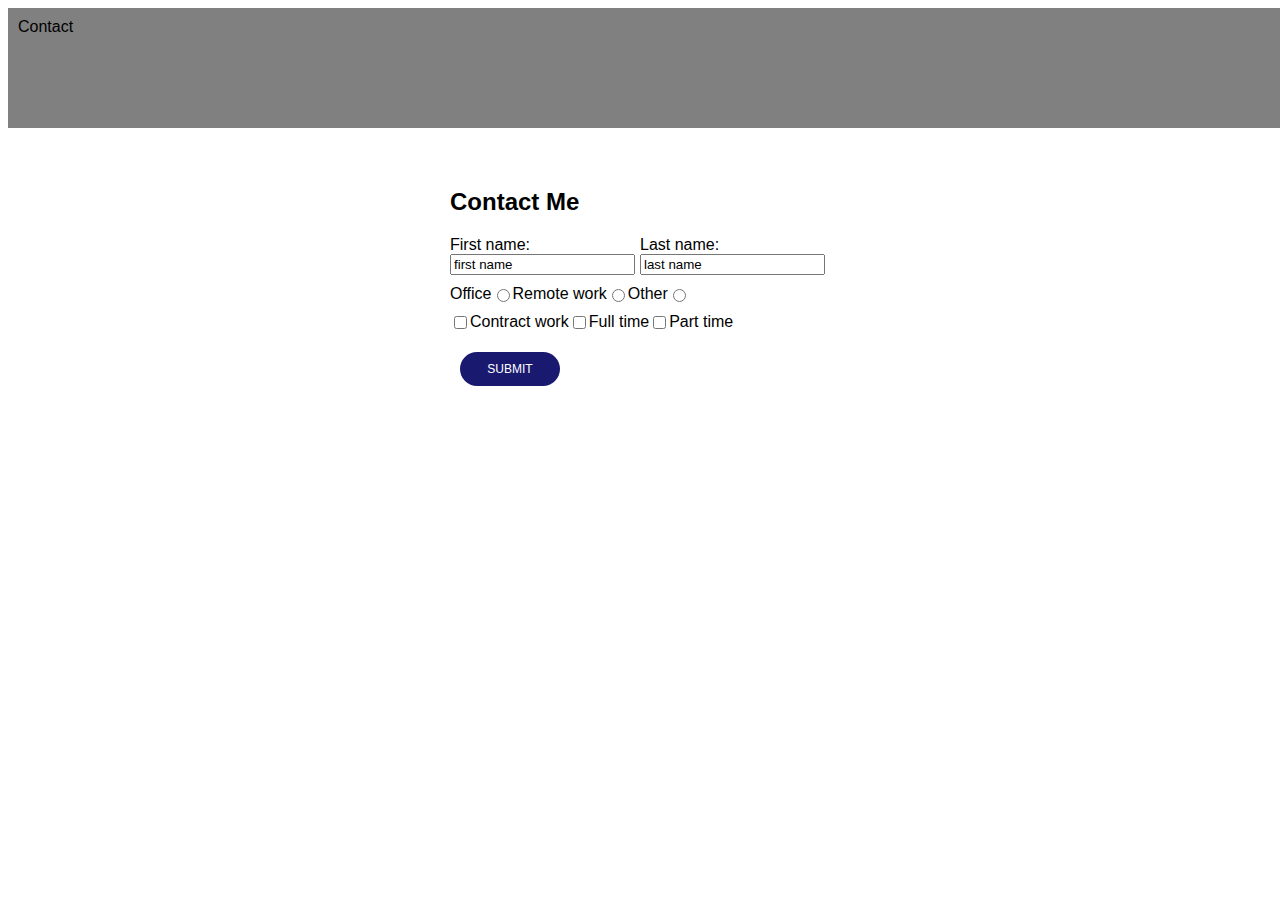
<file: pages/contact.html>
<!DOCTYPE html>
<html>
<head>
    <link rel="stylesheet" href="../style.css">
    <title>Contact Index</title>
    <meta charset="UTF-8" />
</head>
<body>
    <nav>Contact</nav>
    <section class="contact-form">
        <form>
            <h2>Contact Me</h2>
            <div class="input-section">
            <div class="input-group">
            <label for="first-name">First name:</label>
            <input type="text" id="name-input" name="first-name" value="first name"></input>
            </div>
            <div class="input-group">
            <label for="last-name">Last name:</label>
            <input type="text" id="last-input" name="last-name" value="last name"></input>
            </div>
            </div>
            <div class="input-section">
            <label for="office">Office</label>
            <input type="radio" id="office" name="office" value="office"></input>
            <label for="remote-work">Remote work</label>
            <input type="radio" id="remote-work" name="remote-work" value="remote-work"></input>
            <label for="other">Other</label>
            <input type="radio" id="other" name="other" value="other"></input>
            </div>
            <div class="input-section">
            <input type="checkbox" id="contract" name="contract" value="contract"></input>
            <label for="contract">Contract work</label>
            <input type="checkbox" id="full-time" name="full-time" value="full-time"></input>
            <label for="full-time">Full time</label>
            <input type="checkbox" id="part-time" name="part-time" value="part-time"></input>
            <label for="part-time">Part time</label>
            </div>
            <input class="button" type="submit" value="submit"></input>
         
        </form>
    </section>

</body>
</html>
</file>
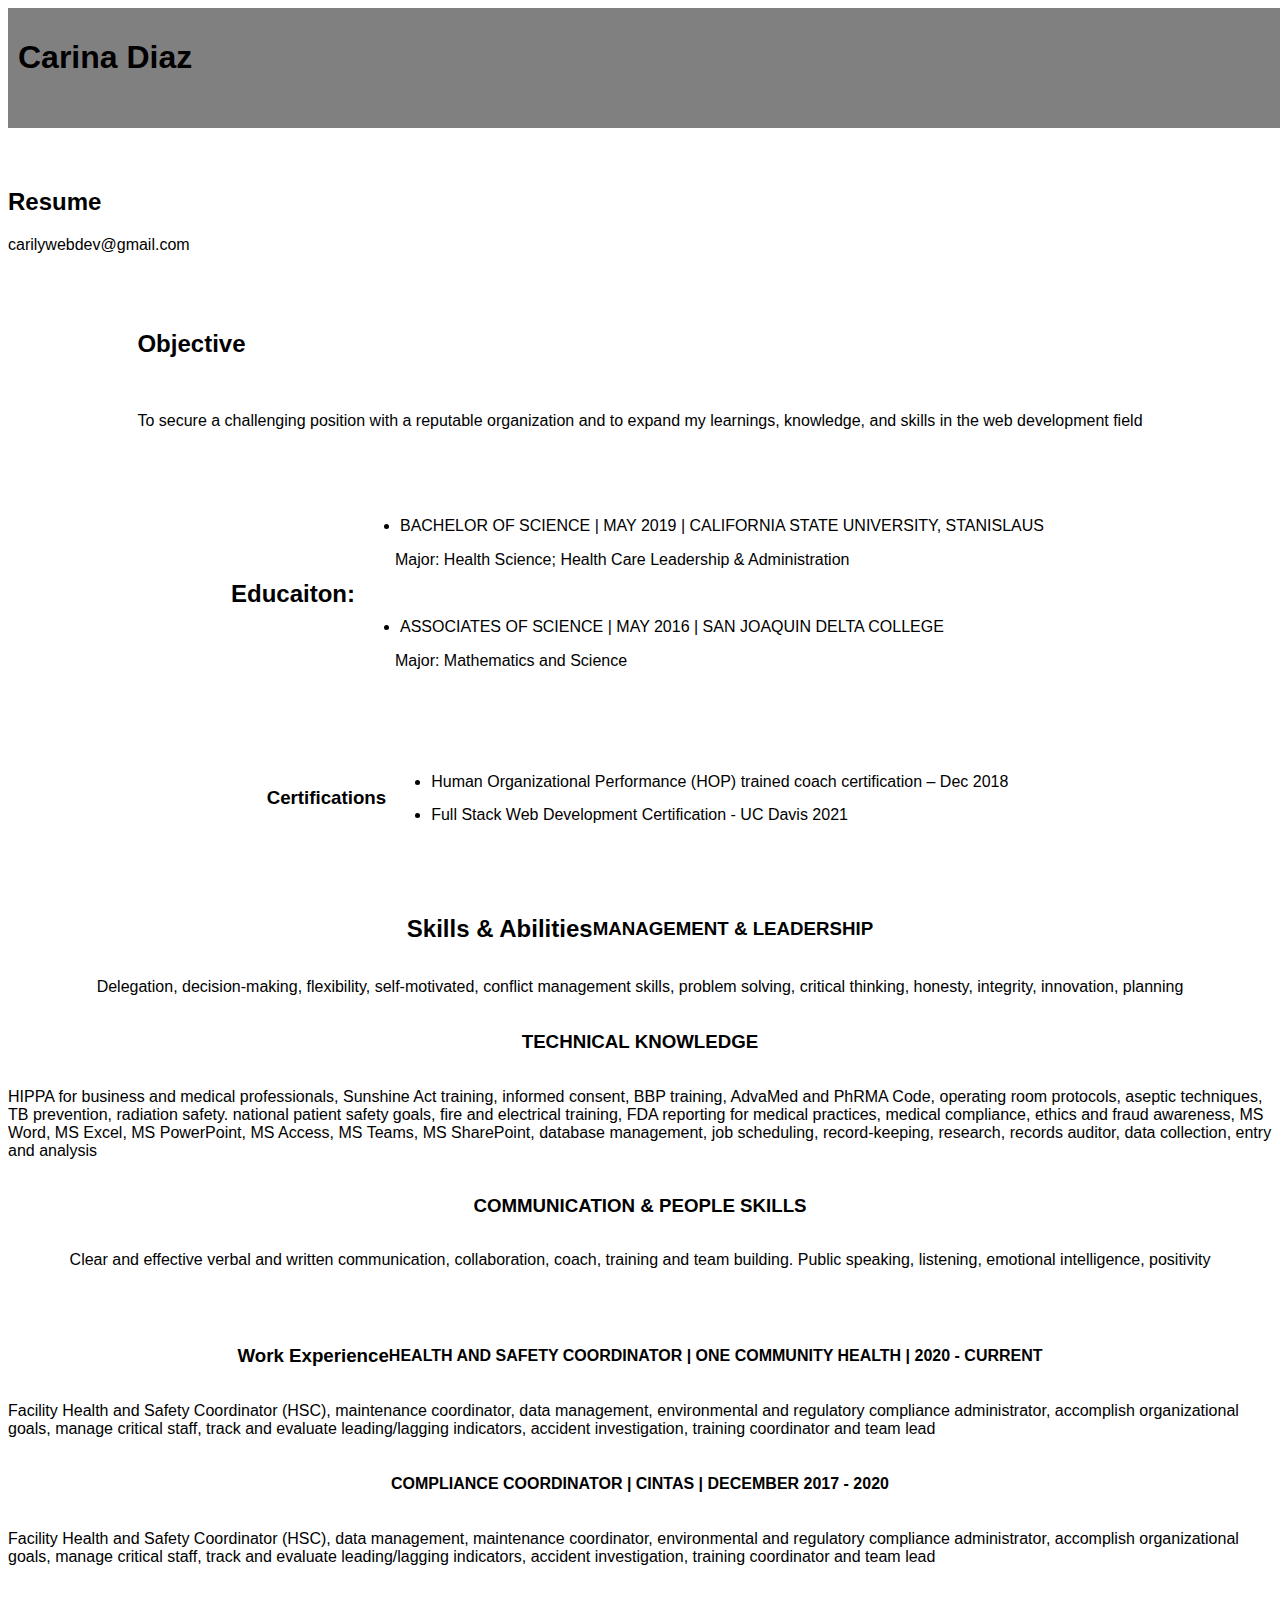
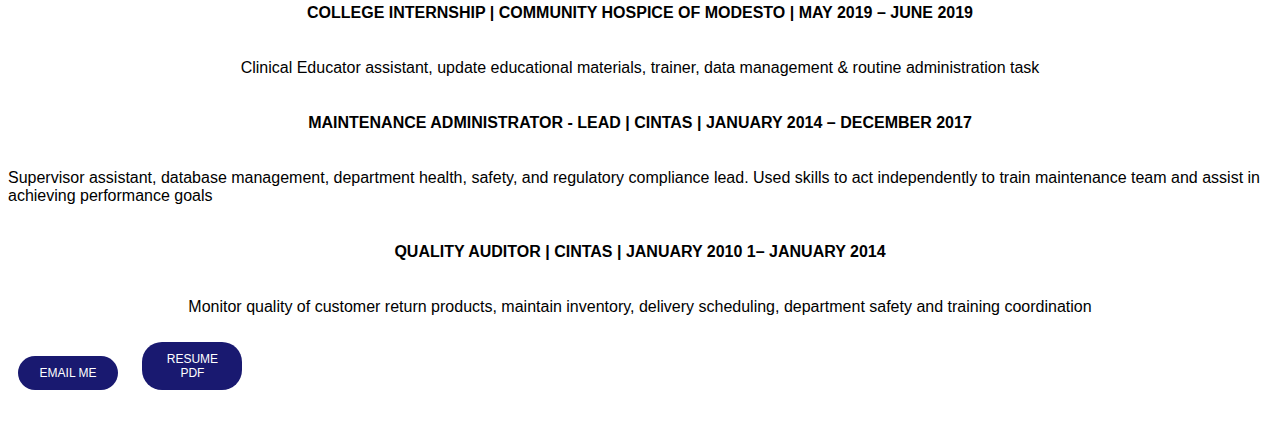
<file: pages/resume.html>
<!DOCTYPE html>
<html>
<head>
    <link rel="stylesheet" href="../style.css">
    <title>resume</title>
    <meta charset="UTF-8" />
</head>
<body>
    <nav>
        <h1>Carina Diaz</h1>

    </nav>
    <section class="contact-form">
        <form>
            <div class="">
                <h2>Resume</h2>
                <p>carilywebdev@gmail.com</p>

                <section>
                    <div>
                    <h2>Objective</h2>
                    <br>
                    <p>To secure a challenging position with a reputable organization and to expand my learnings,
                        knowledge, and skills in the web development field</p>
                    </div>
                </section>

                <section>
                    <h2>Educaiton: </h2>
                    <ul>
                    <li>BACHELOR OF SCIENCE | MAY 2019 | CALIFORNIA STATE UNIVERSITY, STANISLAUS</li>
                    <p>Major: Health Science; Health Care Leadership & Administration</p>
                    <br>
                    <li>ASSOCIATES OF SCIENCE | MAY 2016 | SAN JOAQUIN DELTA COLLEGE</li>
                    <p>Major: Mathematics and Science</p>
                    </ul>
                </section>
                <section>
                    <h3>Certifications</h3>
                    <ul>
                        <li>Human Organizational Performance (HOP) trained coach certification – Dec 2018</li>
                        <li>Full Stack Web Development Certification - UC Davis 2021</li>
                    </ul>
                </section>

                <section>
                    <h2>Skills & Abilities</h2>
                    <h3>MANAGEMENT & LEADERSHIP</h3>
                    <p>Delegation, decision-making, flexibility, self-motivated, conflict management skills, problem
                        solving, critical thinking, honesty, integrity, innovation, planning</p>
                    <!--update later with web dev skills-->
                    <h3>TECHNICAL KNOWLEDGE</h3>
                    <p>HIPPA for business and medical professionals, Sunshine Act training, informed consent, BBP
                        training, AdvaMed and PhRMA Code, operating room protocols, aseptic techniques, TB
                        prevention, radiation safety. national patient safety goals, fire and electrical training, FDA
                        reporting for medical practices, medical compliance, ethics and fraud awareness, MS Word, MS
                        Excel, MS PowerPoint, MS Access, MS Teams, MS SharePoint, database management, job
                        scheduling, record-keeping, research, records auditor, data collection, entry and analysis</p>
                    <h3>COMMUNICATION & PEOPLE SKILLS</h3>
                    <p>Clear and effective verbal and written communication, collaboration, coach, training and team
                        building. Public speaking, listening, emotional intelligence, positivity</p>
                </section>

                <section>
                    <h3>Work Experience</h3>
                    <h4>HEALTH AND SAFETY COORDINATOR | ONE COMMUNITY HEALTH | 2020 - CURRENT</h4>
                    <p>Facility Health and Safety Coordinator (HSC), maintenance coordinator, data management, environmental
                        and regulatory compliance administrator, accomplish organizational goals, manage critical staff, track and
                        evaluate leading/lagging indicators, accident investigation, training coordinator and team lead
                        </p>
                    <h4>COMPLIANCE COORDINATOR | CINTAS | DECEMBER 2017 - 2020</h4>
                    <p>Facility Health and Safety Coordinator (HSC), data management, maintenance coordinator, environmental
                        and regulatory compliance administrator, accomplish organizational goals, manage critical staff, track and
                        evaluate leading/lagging indicators, accident investigation, training coordinator and team lead</p>
                    <h4>COLLEGE INTERNSHIP | COMMUNITY HOSPICE OF MODESTO | MAY 2019 – JUNE 2019</h4>
                    <p>Clinical Educator assistant, update educational materials, trainer, data management & routine administration
                        task</p>
                    <h4>MAINTENANCE ADMINISTRATOR - LEAD | CINTAS | JANUARY 2014 – DECEMBER 2017</h4>
                    <p>Supervisor assistant, database management, department health, safety, and regulatory compliance lead.
                        Used skills to act independently to train maintenance team and assist in achieving performance goals</p>
                    <h4>QUALITY AUDITOR | CINTAS | JANUARY 2010 1– JANUARY 2014</h4>
                    <p> Monitor quality of customer return products, maintain inventory, delivery scheduling, department safety and
                        training coordination</p>
                </section>
            </div>
            <button class="button" id="button" type="email" value="email me"><a href="mailto:carilywebdev@gmail.com">Email Me</a></button>
            <button class="button" id="button" type="pdf" value="resume"><a href="pages/Carina-Diaz-Resume.pdf">Resume PDF</a></button>
            <!--<button class="button" id="button" type="home" value="home"><a href="index.html">Home page</a></button><br>-->
        </form>
    </section>

</body>
</html>
</file>
<file: style.css>
body {
    display: flex;
    flex-direction: column;
    font-family: 'Gill Sans', 'Gill Sans MT', Calibri, 'Trebuchet MS', sans-serif;

}

nav { 
    width: 100%;
    height: 100px;
    padding: 10px;
    display: flex;
    justify-content: space-between;
    background-color: gray;
}

.nav-bar {
    display: flex;
    justify-content: flex-end;
    list-style-type: none;
    text-transform: uppercase;
}

li {
    margin: 15px 5px;
    color: black;
}

a {
    text-decoration: none;
    color: white;
    }

a:hover {
    color: maroon;
}

#logo {
    width: 300px;
    border-radius: 15%;
}

section {
    width: 100%;
    background-color: white;
    display: flex;
    align-items: center;
    justify-content: center;
    flex-wrap: wrap;
    padding: 40px 0 0 0;
}

.hello {
    width: 100%;
    background-color: gray;
    display: flex;
    justify-content: space-between;
    flex-wrap: wrap;
}

.hello-sum {
   background-color:gray;
    margin: 5px;
    max-width: 300px;
}

.styler {
    width: 30px;
    height: 5px;
    background-color: white;
    border-radius: 2.5px;
    margin: 30px 0 30px 0;
}

.headshot {
    width: 100px;
    border-radius: 50px;
}

#name {
    font-size: 50px;

}

.test {
    width: 30px;
    height: 30px;
    background-color:midnightblue;
    margin: 5px;
}



.button {
    border: 0;
    padding: 10px 20px;
    font-size: 20px;
    background-color:midnightblue;
    width: 100px;
    border-radius: 20px;
    color: white;
    text-transform: uppercase;
    font-size: 12px;
    text-align: center;
    margin: 10px;

}

.devwork{
    display: flex;
}

.work {
    padding: 100px;
}

.work-day {
    padding-left: 50px;
}

.button:hover {
    background-color: black;
}

.button:active {
    box-shadow: inset -2px -2px 3px rgba(255, 255, 255, 0.6);
}

.input-section {
    margin: 10px 0;
    display: flex;
}

form {
    margin: 0 0 40px 0;
}

.input-group {
    display: flex;
    flex-direction: column;
    margin: 0 5px 0 0;
}

.about-me {
    width: 300px;
    margin: 5px;
    display: flex;
    justify-content: space-evenly;
}

.info {
    max-width: 300px;
    height: 300px;
    margin: 5px;
    margin: 30px;
}


footer {
    font-family: Arial, Helvetica, sans-serif;
    display: flex;
    justify-content: center;
    width: 100%;
    height: 150px;
    background-color: gray;
}

@media only screen and (max-width: 500px) {
    footer {
        background-color: midnightblue;
    }
}

@media only screen and (max-width: 600px) {
    .hello-sum {
        max-width: 500px;
    }

    .placeholder-image {
        visibility: hidden;
        height: 0px;
    }
}
</file>
